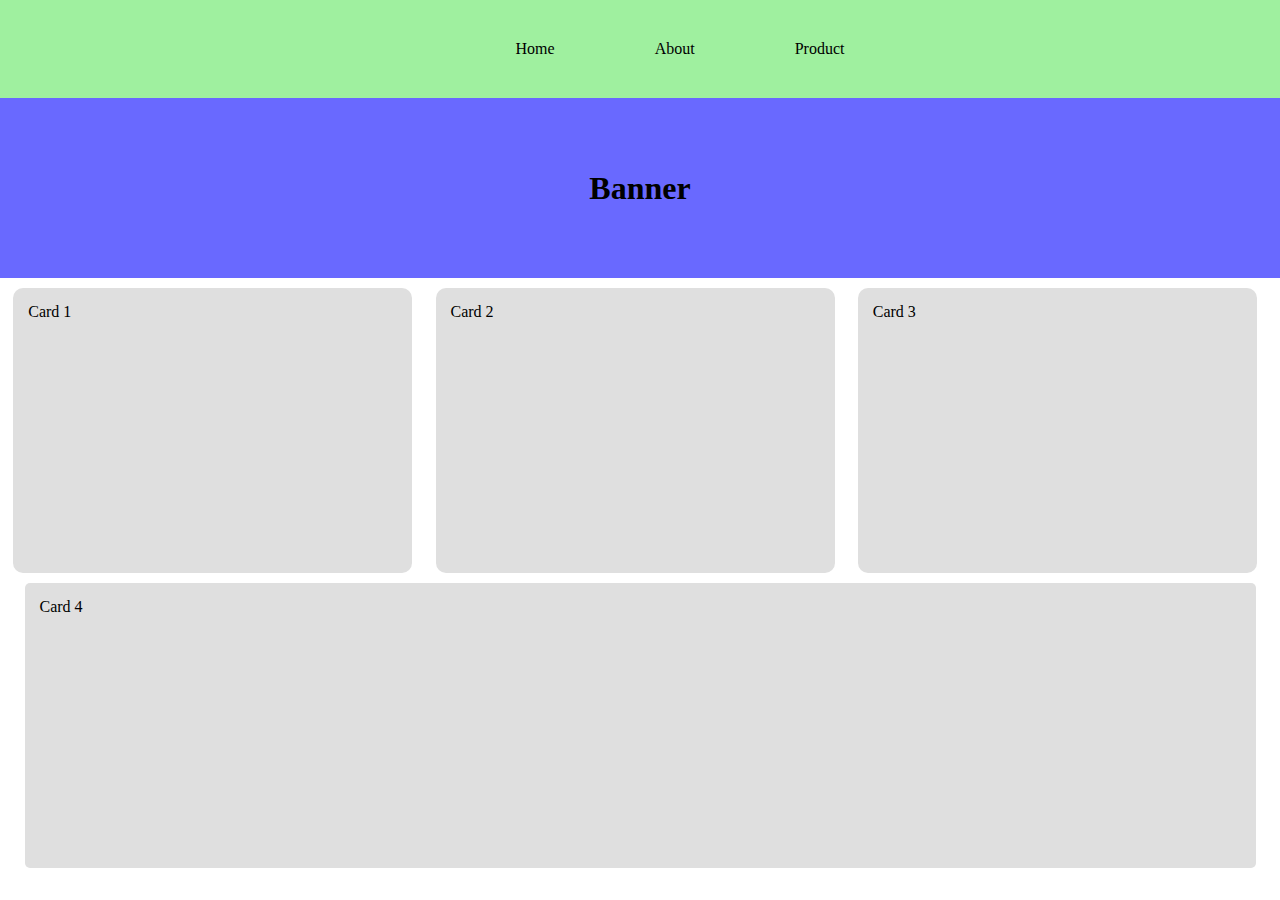
<file: Homework/index.html>
<!DOCTYPE html>
<html lang="en">
<head>
    <meta charset="UTF-8">
    <meta name="viewport" content="width=device-width, initial-scale=1.0">
    <title>Home</title>
    <link rel="stylesheet" href="css/main.css">
</head>
<body>
    <nav>
        <a href="./index.html">Home</a>
        <a href="./pages/about.html">About</a>
        <a href="./pages/product.html">Product</a>
    </nav>
    <header>
        <h1>Banner</h1>
    </header>
    <div class="container">
        <div class="card">Card 1</div>
        <div class="card">Card 2</div>
        <div class="card">Card 3</div>
        <div class="card4">Card 4</div>
    </div>
</body>
</html>
</file>
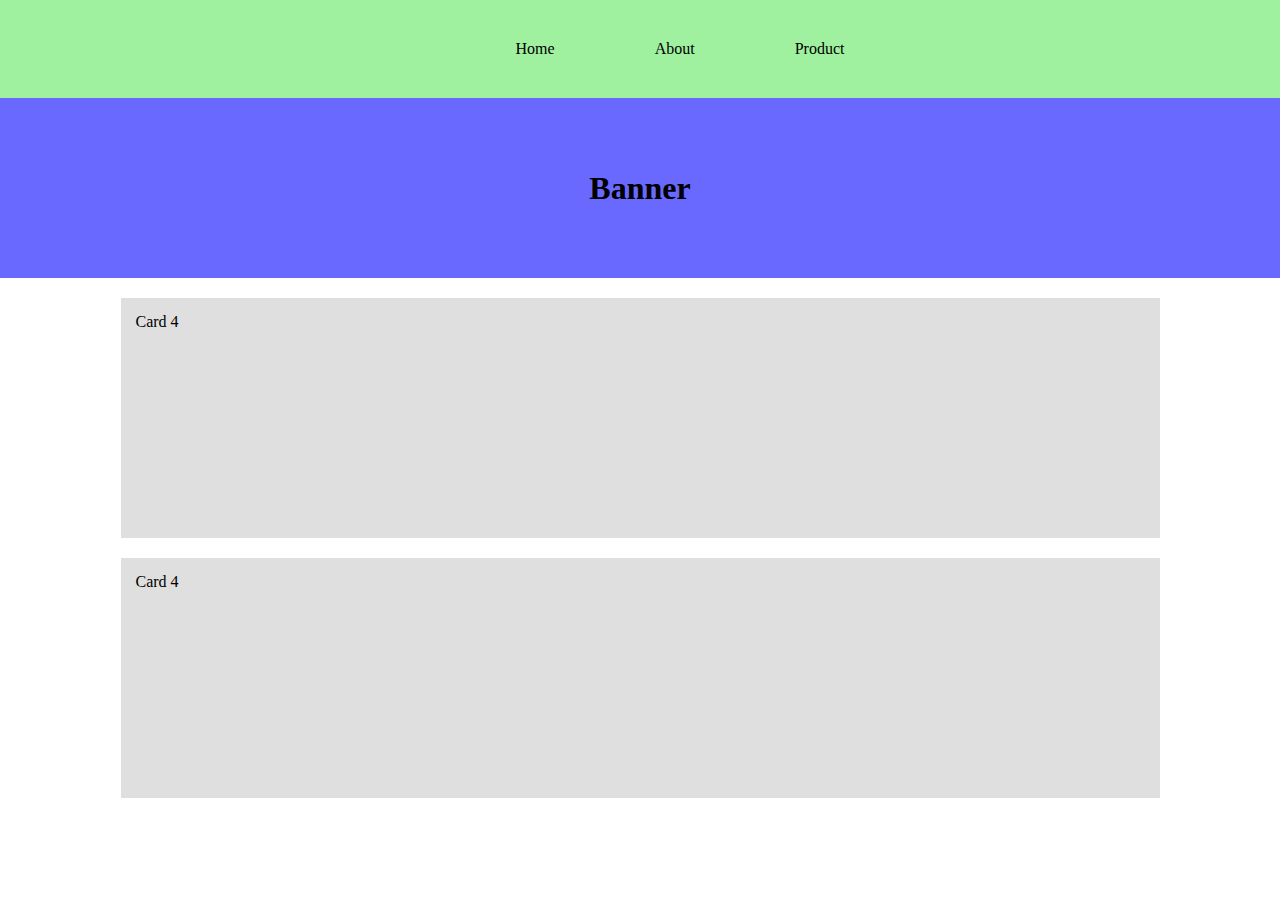
<file: Homework/pages/about.html>
<!DOCTYPE html>
<html lang="en">
<head>
    <meta charset="UTF-8">
    <meta name="viewport" content="width=device-width, initial-scale=1.0">
    <title>About</title>
    <link rel="stylesheet" href="../css/main.css">
</head>
<body>
    <nav>
        <a href="../index.html">Home</a>
        <a href="./about.html">About</a>
        <a href="./product.html">Product</a>
    </nav>
    <header>
        <h1>Banner</h1>
    </header>
    <div class="container">
        <div class="full">Card 4</div>
        <div class="full">Card 4</div>
    </div>
</body>
</html>
</file>
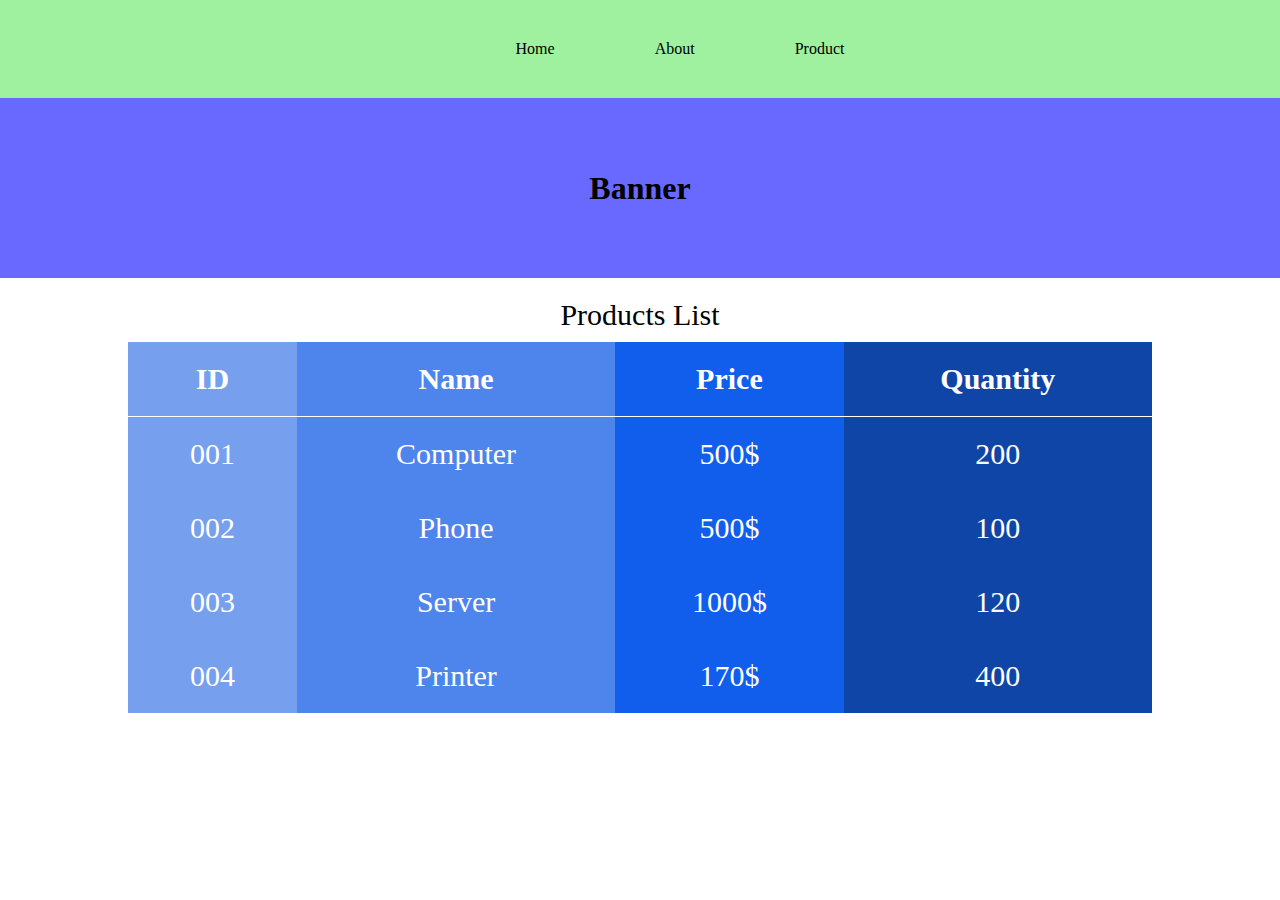
<file: Homework/pages/product.html>
<!DOCTYPE html>
<html lang="en">
<head>
    <meta charset="UTF-8">
    <meta name="viewport" content="width=device-width, initial-scale=1.0">
    <title>Product</title>
    <link rel="stylesheet" href="../css/main.css">
</head>
<body>
    <nav>
        <a href="../index.html">Home</a>
        <a href="../pages/about.html">About</a>
        <a href="../pages/product.html">Product</a>
    </nav>
    <header>
        <h1>Banner</h1>
    </header>
    <div class="container">
       <table>
        <caption>Products List</caption>
        <thead>
            <tr>
                <th>ID</th>
                <th>Name</th>
                <th>Price</th>
                <th>Quantity</th>
            </tr>
        </thead>
        <tbody>
            <tr>
                <td>001</td>
                <td>Computer</td>
                <td>500$</td>
                <td>200</td>
            </tr>
            <tr>
                <td>002</td>
                <td>Phone</td>
                <td>500$</td>
                <td>100</td>
            </tr>
            <tr>
                <td>003</td>
                <td>Server</td>
                <td>1000$</td>
                <td>120</td>
            </tr>
            <tr>
                <td>004</td>
                <td>Printer</td>
                <td>170$</td>
                <td>400</td>
            </tr>
        </tbody>
       </table>
    </div>
</body>
</html>
</file>
<file: Homework/css/main.css>
*{
    padding: 0;
    margin: 0;
}
body{
    width: 100%;
    height: 100vh;
}
nav{
    width: 100%;
    padding: 40px;
    background-color: rgb(159, 240, 159);
    display: flex;
    justify-content: center;
    gap: 100px;
}
a{
    text-decoration: none;
    color: #000;
}
header{
    background-color: rgb(105, 105, 255);
    width: 100%;
    height: 20vh;
    display: flex;
    justify-content: center;
    margin-bottom: 10px;
    align-items: center;
}
.container{
    display: flex;
    flex-wrap: wrap;
}
.card{
    width: 30%;
    height: 30vh;
    background-color: rgb(223, 223, 223);
    border-radius: 10px;
    margin:0px 10px 10px 0px ;
    padding-top: 15px;
    padding-left: 15px;
}
.card4{
    width: 95%;
    height: 30vh;
    background-color: rgb(223, 223, 223);
    border-radius: 5px;
    padding-top: 15px;
    padding-left: 15px;
}
.container{
    justify-content: space-evenly;
    align-items: center;

}
.full{
    width: 80%;
    height:25vh;
    background-color: rgb(223, 223, 223);
    padding-top: 15px;
    padding-left: 15px;
    margin: 10px;
}
caption{
    margin: 10px;
    font-size: 30px;
}
table{
    border-collapse: collapse;
    width: 80%;
}
th{
    border-bottom: 1px solid white;
}
td,th{
    color: white;
    padding: 20px;
    text-align: center;
    font-size: 30px;
}
td:nth-child(1),th:nth-child(1){
    background-color: rgb(118, 160, 237);
}
td:nth-child(2),th:nth-child(2){
    background-color: rgb(77, 133, 236);
}
td:nth-child(3),th:nth-child(3){
    background-color: rgb(17, 94, 236);
}
td:nth-child(4),th:nth-child(4){
    background-color: rgb(16, 69, 168);
}
</file>
